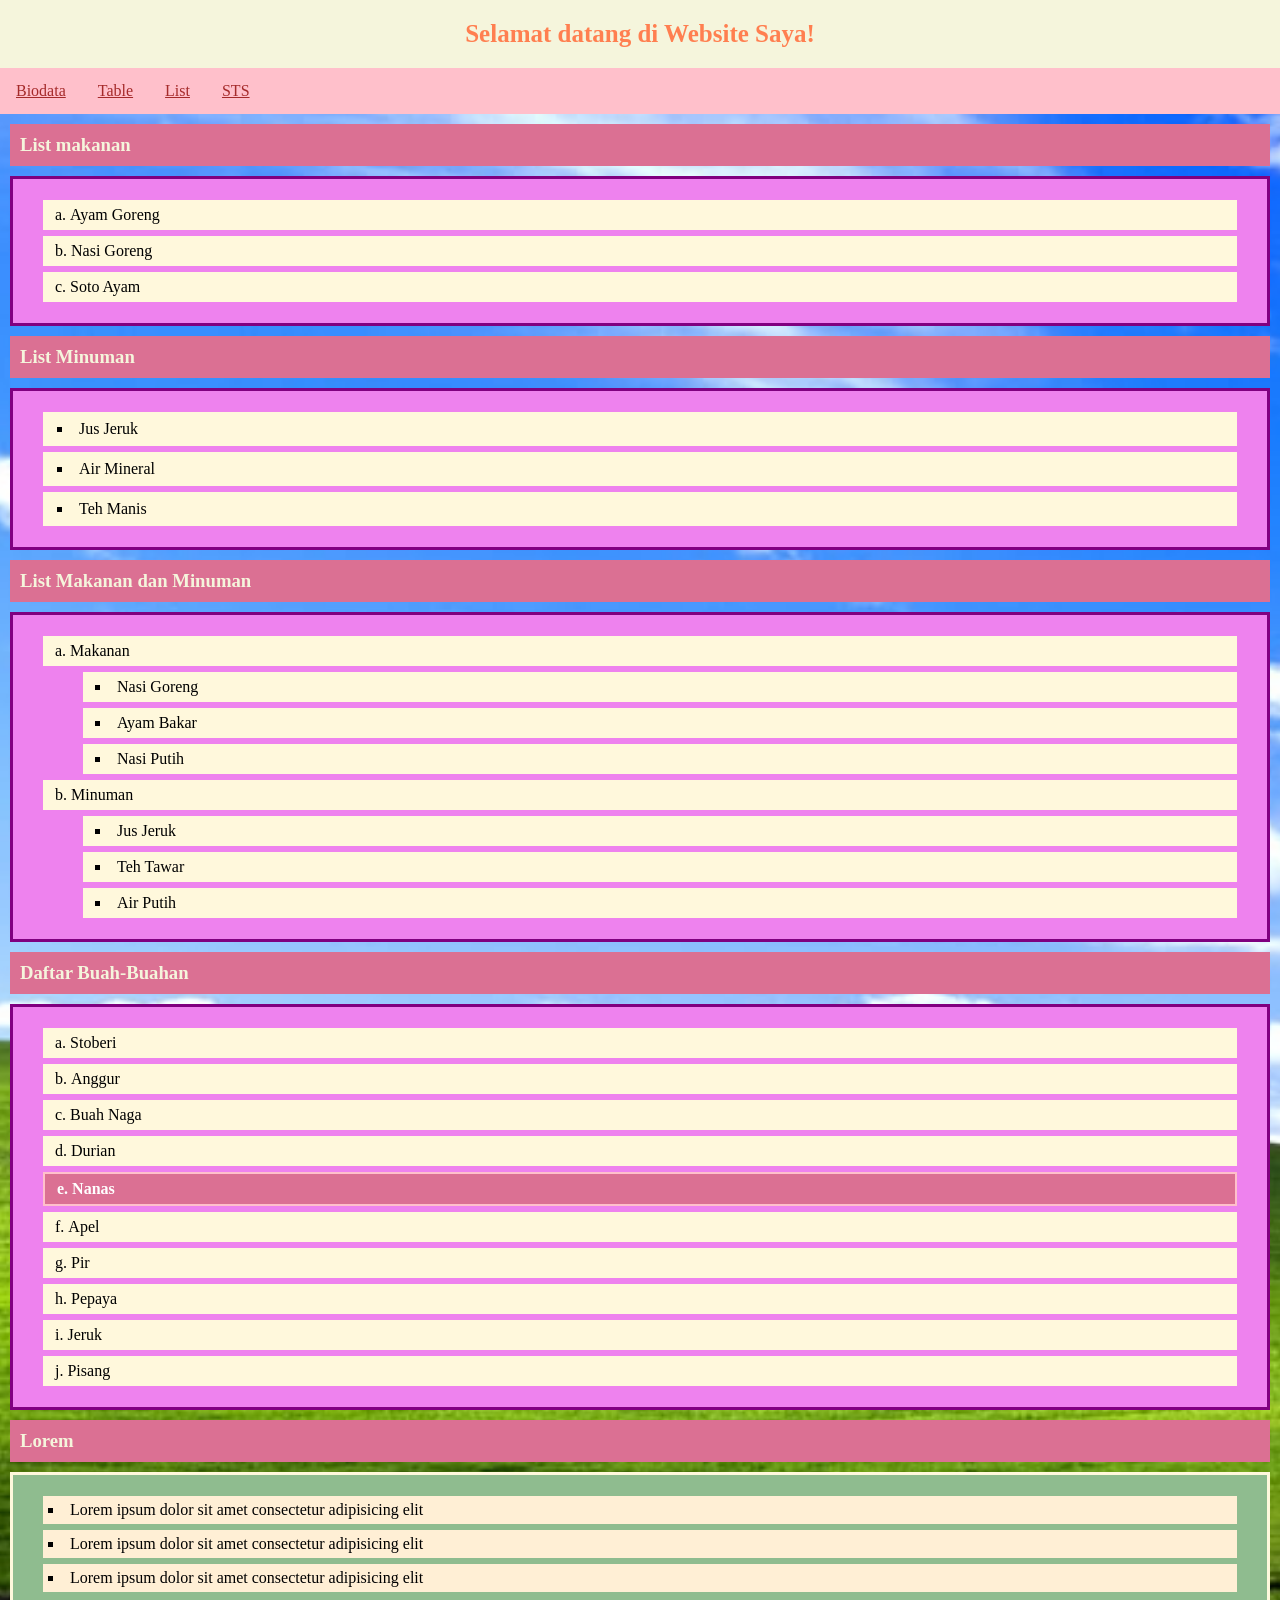
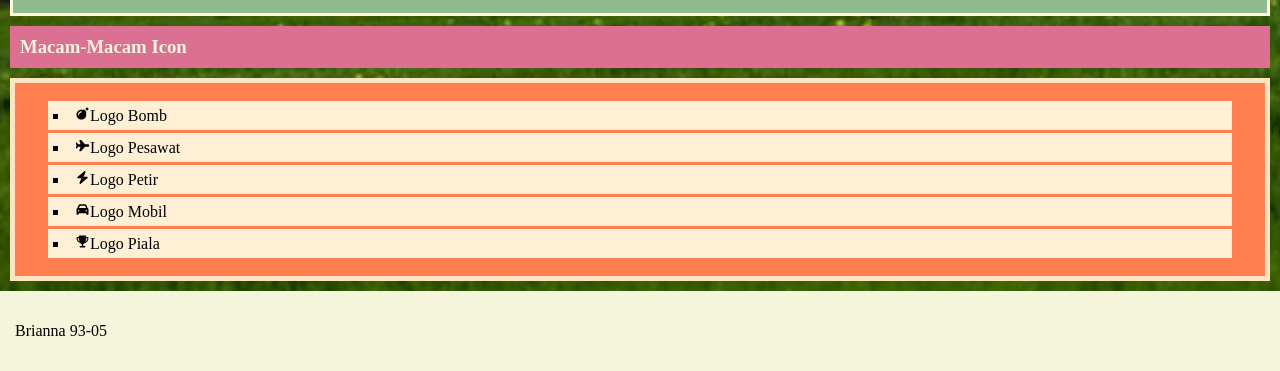
<file: list.html>
<DOCTYPE html>
    <html> 
        <head> 
            <title> Layout HTML dan CSS </title>
            <link rel="stylesheet" href="index.css">
            <link rel="stylesheet" href="biodatastyle.css">
        </head>
        <body>
            <div class="header">
                <p> Selamat datang di Website Saya! </p>
            </div>
            <div class="topnav"> 
                <a href="index.html">Biodata</a>
                <a href="table.html">Table</a>
                <a href="list.html">List</a>
                <a href="sts.html">STS</a>
            </div>
            <!-- Bagian Content -->
<!--Order list(ol) : tipe list angka dan huruf (1,A,a,I,i)
Unorderlist (ul) : tipe list simbol (disc, circle, square)-->

    <h3> List makanan</h3>
    <ol type="A"> 
        <li>Ayam Goreng</li>
        <li>Nasi Goreng</li>
        <li>Soto Ayam</li>
    </ol>

    <h3>List Minuman</h3>
    <ul class="drink">
        <li>Jus Jeruk
        <li>Air Mineral</li>
        <li>Teh Manis</li>
        </li>
    </ul>
    <!--Penggabungan Ol dan Ul-->
    <h3>List Makanan dan Minuman</h3>
    <ol type="1">
        <li>Makanan</li>
        <ul>
            <li>Nasi Goreng</li>
            <li>Ayam Bakar</li>
            <li>Nasi Putih</li>
        </ul>
        <li>Minuman</li>
        <ul>
            <li>Jus Jeruk</li>
            <li>Teh Tawar</li>
            <li>Air Putih</li>
        </ul>
    </ol>
    <h3>Daftar Buah-Buahan</h3>
    <ol type="I">
        <li>Stoberi</li>
        <li>Anggur </li>
        <li>Buah Naga</li>
        <li>Durian</li>
        <li class="Nanas"> Nanas </li>
        <li>Apel</li>
        <li>Pir</li>
        <li>Pepaya</li>
        <li>Jeruk</li>
        <li>Pisang</li>
    </ol>
    <h3>Lorem</h3>
    <ul class="Lorem">
        <li>Lorem ipsum dolor sit amet consectetur adipisicing elit</li>
        <li>Lorem ipsum dolor sit amet consectetur adipisicing elit</li>
        <li>Lorem ipsum dolor sit amet consectetur adipisicing elit</li>
    </ul>
    <h3>Macam-Macam Icon</h3>
    <ul class="icon">
        <li><svg xmlns="http://www.w3.org/2000/svg" viewBox="0 0 640 640"><!--!Font Awesome Free v7.3.1 by @fontawesome - https://fontawesome.com License - https://fontawesome.com/license/free Copyright 2026 Fonticons, Inc.--><path d="M512 48C518.9 48 525 52.4 527.2 58.9L540.7 99.3L581.1 112.8C587.6 115 592 121.1 592 128C592 134.9 587.6 141 581.1 143.2L540.7 156.7L527.2 197.1C525 203.6 518.9 208 512 208C505.1 208 499 203.6 496.8 197.1L483.3 156.7L442.9 143.2C436.4 141 432 134.9 432 128C432 121.1 436.4 115 442.9 112.8L483.3 99.3L496.8 58.9C499 52.4 505.1 48 512 48zM353.4 161.4C365.9 148.9 386.2 148.9 398.7 161.4L478.7 241.4C491.2 253.9 491.2 274.2 478.7 286.7L467.8 297.6C475.7 319.6 480 343.3 480 368.1C480 483 386.9 576.1 272 576.1C157.1 576.1 64 482.9 64 368C64 253.1 157.1 160 272 160C296.7 160 320.5 164.3 342.5 172.3L353.4 161.4zM176 368C176 315 219 272 272 272C285.3 272 296 261.3 296 248C296 234.7 285.3 224 272 224C192.5 224 128 288.5 128 368C128 381.3 138.7 392 152 392C165.3 392 176 381.3 176 368z"/></svg>Logo Bomb</li>
        <li><svg xmlns="http://www.w3.org/2000/svg" viewBox="0 0 640 640"><!--!Font Awesome Free v7.3.1 by @fontawesome - https://fontawesome.com License - https://fontawesome.com/license/free Copyright 2026 Fonticons, Inc.--><path d="M552 264C582.9 264 608 289.1 608 320C608 350.9 582.9 376 552 376L424.7 376L265.5 549.6C259.4 556.2 250.9 560 241.9 560L198.2 560C187.3 560 179.6 549.3 183 538.9L237.3 376L137.6 376L84.8 442C81.8 445.8 77.2 448 72.3 448L52.5 448C42.1 448 34.5 438.2 37 428.1L64 320L37 211.9C34.4 201.8 42.1 192 52.5 192L72.3 192C77.2 192 81.8 194.2 84.8 198L137.6 264L237.3 264L183 101.1C179.6 90.7 187.3 80 198.2 80L241.9 80C250.9 80 259.4 83.8 265.5 90.4L424.7 264L552 264z"/></svg>Logo Pesawat</li>
        <li><svg xmlns="http://www.w3.org/2000/svg" viewBox="0 0 640 640"><!--!Font Awesome Free v7.3.1 by @fontawesome - https://fontawesome.com License - https://fontawesome.com/license/free Copyright 2026 Fonticons, Inc.--><path d="M434.8 54.1C446.7 62.7 451.1 78.3 445.7 91.9L367.3 288L512 288C525.5 288 537.5 296.4 542.1 309.1C546.7 321.8 542.8 336 532.5 344.6L244.5 584.6C233.2 594 217.1 594.5 205.2 585.9C193.3 577.3 188.9 561.7 194.3 548.1L272.7 352L128 352C114.5 352 102.5 343.6 97.9 330.9C93.3 318.2 97.2 304 107.5 295.4L395.5 55.4C406.8 46 422.9 45.5 434.8 54.1z"/></svg>Logo Petir</li>
        <li><svg xmlns="http://www.w3.org/2000/svg" viewBox="0 0 640 640"><!--!Font Awesome Free v7.3.1 by @fontawesome - https://fontawesome.com License - https://fontawesome.com/license/free Copyright 2026 Fonticons, Inc.--><path d="M199.2 181.4L173.1 256L466.9 256L440.8 181.4C436.3 168.6 424.2 160 410.6 160L229.4 160C215.8 160 203.7 168.6 199.2 181.4zM103.6 260.8L138.8 160.3C152.3 121.8 188.6 96 229.4 96L410.6 96C451.4 96 487.7 121.8 501.2 160.3L536.4 260.8C559.6 270.4 576 293.3 576 320L576 512C576 529.7 561.7 544 544 544L512 544C494.3 544 480 529.7 480 512L480 480L160 480L160 512C160 529.7 145.7 544 128 544L96 544C78.3 544 64 529.7 64 512L64 320C64 293.3 80.4 270.4 103.6 260.8zM192 368C192 350.3 177.7 336 160 336C142.3 336 128 350.3 128 368C128 385.7 142.3 400 160 400C177.7 400 192 385.7 192 368zM480 400C497.7 400 512 385.7 512 368C512 350.3 497.7 336 480 336C462.3 336 448 350.3 448 368C448 385.7 462.3 400 480 400z"/></svg>Logo Mobil</li>
        <li><svg xmlns="http://www.w3.org/2000/svg" viewBox="0 0 640 640"><!--!Font Awesome Free v7.3.1 by @fontawesome - https://fontawesome.com License - https://fontawesome.com/license/free Copyright 2026 Fonticons, Inc.--><path d="M208.3 64L432.3 64C458.8 64 480.4 85.8 479.4 112.2C479.2 117.5 479 122.8 478.7 128L528.3 128C554.4 128 577.4 149.6 575.4 177.8C567.9 281.5 514.9 338.5 457.4 368.3C441.6 376.5 425.5 382.6 410.2 387.1C390 415.7 369 430.8 352.3 438.9L352.3 512L416.3 512C434 512 448.3 526.3 448.3 544C448.3 561.7 434 576 416.3 576L224.3 576C206.6 576 192.3 561.7 192.3 544C192.3 526.3 206.6 512 224.3 512L288.3 512L288.3 438.9C272.3 431.2 252.4 416.9 233 390.6C214.6 385.8 194.6 378.5 175.1 367.5C121 337.2 72.2 280.1 65.2 177.6C63.3 149.5 86.2 127.9 112.3 127.9L161.9 127.9C161.6 122.7 161.4 117.5 161.2 112.1C160.2 85.6 181.8 63.9 208.3 63.9zM165.5 176L113.1 176C119.3 260.7 158.2 303.1 198.3 325.6C183.9 288.3 172 239.6 165.5 176zM444 320.8C484.5 297 521.1 254.7 527.3 176L475 176C468.8 236.9 457.6 284.2 444 320.8z"/></svg>Logo Piala</li>
    </ul>
    




<div class="footer">
                <p>Brianna 93-05</p>
            </div>
            </div>
        </body>
    </html>
</DOCTYPE>
</file>
<file: index.css>
*{
    box-sizing: border-box;
}


body{
    margin: 0;
}
/* style pada header */
.header{
    background-color: beige;
    padding: 20px;
    text-align: center;
}
.header p {
    color: coral;
    font-size: 25px;
    font-weight: bold;
    margin: 0;
}
/* style pada topnav */

.topnav{
    overflow: hidden;
    background-color: pink;
}
.topnav a{
    float: left;
    display: block;
    color: brown;
    text-align: center;
    padding: 14px 16px;
}
.topnav a:hover{
    background-color: beige;
    padding: 15px;
    text-align: center;
}
.footer{
    background-color: beige;
    padding: 15px;
}
table, th, td{
    border: 1px solid black, 
}
table{
    border-collapse: collapse;
    width: 100%;
    background-color: palegoldenrod;
}
th,td{
    padding: 5px;
}
tr{
    background-color:palegoldenrod;
}
tr:nth-child(even){
    background-color: whitesmoke;
}
tr:hover{
    background-color: pink;
}
/* Style pada list */
ol{
    list-style-type: lower-alpha;
    background-color: violet;
    border: 3px solid purple;
    padding: 15px 30px;
    margin: 10px;
    list-style-position: inside;
}
ul{
    list-style-type: square;
}
ol li {
    background-color: cornsilk;
    margin: 6px 0;
    padding: 6px 12px;
    border: 2px solide cornsilk;
    text-align: justify;
}
ol li.Nanas{
    background-color: palevioletred;
    border: 2px solid pink;
    color: white;
    font-weight: bold;
}
.Lorem{
    background-color: darkseagreen;
    padding:15px 30px;
    margin: 10px;
    list-style-type: square;
    border: 3px solid cornsilk;
    padding: 15px 30px;
}
.Lorem li{
    background-color: papayawhip;
    margin: 6px 0;
    padding: 5px;
    list-style-position:inside;
    
}
.icon{
    background-color: coral;
    border: 5px solid bisque;
    padding: 15px 30px;
    margin: 10px;
}
.icon li{
    background-color: papayawhip;
    padding : 5px;
    margin: 3px;
    list-style-type:square;
    list-style-position:inside;
}
.icon svg{
    width: 15px;
    height: 15px;
    flex-shrink:0;
}
h3{
    background-color:palevioletred;
    color: beige;
    padding: 10px;
    margin: 10px;
}
.drink{
    background-color: violet;
    border: 3px solid purple;
    padding : 15px 30px;
    margin : 10px;
    list-style-type:square;
}
.drink
li{
    background-color: cornsilk;
    margin: 6px 0;
    padding: 6px 12px;
    border: 2px solid cornsilk;
    text-align: justify;
    list-style-position:inside;
}
</file>
<file: biodatastyle.css>
body{
    background-image: url(field.jpg);
    background-size: cover;
    background-position: center; 
} 
h2{
    background-color: coral;
    color: wheat;
    text-align: center;
    font-family: "abcd";
    border-radius: 12px;

}
/* format font: .otf/.ttf */
@font-face {
    font-family:abcd;
    src: url(creamy_chicken/Creamy\ Chicken.otf);
}
h1{
    background-color: lightsalmon;
    color: white;
    text-align : center;
    width: 600px;
}
div.biodata{
    margin : 30px auto; 
    width : 70%;
    background-color: bisque;
    color: teal;
    padding: 30px;
    border-radius: 12px;
    justify-content: center; 
    align-items: center;
}
div.content{
    display: flex;
    align-items: center;
    justify-content: center;
    gap: 60px;

}
div.foto{
    position: relative;
    width: 250px;
    height: 250px;
    overflow: hidden;
    cursor: pointer;
    display: flex;
    align-items: center;
    justify-content: center;
    border: 3px solid coral;
}
div.foto img{
    position: absolute;
    width: 100%;
    height: 100%;
    object-fit: cover; 
    object-position: center; 
    transition: transform 0.5s ease, opacity 0.5s ease;
} 
div.foto img.top{
    opacity: 1;
    z-index: 2;
}
div.foto:hover img.top{
    opacity: 0;
    transform: scale(1.1);
}
div.foto img.bottom{
    opacity: 0;
    z-index: 1;
}
div.foto:hover img.bottom{
    opacity: 1;
    transform: scale(1.1);
}

div.makanan{
    display: flex;
    justify-content: center;
    gap: 20px;
    text-align: center;

}
    
img{
    padding: 10px;
}
div.sushi{
    width: 250px;
    height:280px;
    border-radius: 25px;
    box-shadow: 0 4px 8px 0 rgba(96,56,56,0.9);
    color: coral;
    text-align : center;
    font-family: 'Lucida Sans', 'Lucida Sans Regular', 'Lucida Grande', 'Lucida Sans Unicode', Geneva, Verdana, sans-serif;
}

div.sushi:hover{
    overflow: hidden;
    transition: transform 0.3s ease;
    transform: scale(1.1);
}


div.Fishchips{
    width: 250px;
    height: 280px;
    border-radius: 25px;
    box-shadow: 0 4px 8px 0 rgba(96,56,56,0.9);
    color: coral;
    text-align : center;
    font-family:'Lucida Sans', 'Lucida Sans Regular', 'Lucida Grande', 'Lucida Sans Unicode', Geneva, Verdana, sans-serif;
}
div.Fishchips:hover{
    overflow: hidden;
    transition: transform 0.3s ease;
    transform: scale(1.1);
}
div.Indomie{
    width: 250px;
    height: 280px;
    border-radius: 25px;
    box-shadow: 0 4px 8px 0 rgba(96,56,56,0.9);
    color: coral;
    text-align : center;
    font-family:'Lucida Sans', 'Lucida Sans Regular', 'Lucida Grande', 'Lucida Sans Unicode', Geneva, Verdana, sans-serif;
}
div.Indomie:hover{
    overflow: hidden;
    transition: transform 0.3s ease;
    transform: scale(1.1);
}

div.minuman{
    display: flex;
    justify-content: center;
    gap: 20px;
    text-align: center;
}
img{
    padding: 10px;
}
div.Starbucks{
    width: 250px;
    height:280px;
    border-radius: 25px;
    box-shadow: 0 4px 8px 0 rgba(96,56,56,0.9);
    color: white;
    text-align : center;
    font-family: 'Lucida Sans', 'Lucida Sans Regular', 'Lucida Grande', 'Lucida Sans Unicode', Geneva, Verdana, sans-serif;
}
div.Starbucks:hover{
    overflow: hidden;
    transition: transform 0.3s ease;
    transform: scale(1.1);
}
div.Matcha{
    width: 250px;
    height:280px;
    border-radius: 25px;
    box-shadow: 0 4px 8px 0 rgba(96,56,56,0.9);
    color: white;
    text-align : center;
    font-family: 'Lucida Sans', 'Lucida Sans Regular', 'Lucida Grande', 'Lucida Sans Unicode', Geneva, Verdana, sans-serif;
}
div.Matcha:hover{
    overflow: hidden;
    transition: transform 0.3s ease;
    transform: scale(1.1);
}

div.milo{
    width: 250px;
    height:280px;
    border-radius: 25px;
    box-shadow: 0 4px 8px 0 rgba(96,56,56,0.9);
    color: white;
    text-align : center;
    font-family: 'Lucida Sans', 'Lucida Sans Regular', 'Lucida Grande', 'Lucida Sans Unicode', Geneva, Verdana, sans-serif;
}

div.milo:hover{
    overflow: hidden;
    transition: transform 0.3s ease;
    transform: scale(1.1);
}

div.film{
    display: flex;
    justify-content: center;
    gap: 20px;
    text-align: center;

}
    
img{
    padding: 10px;
}

div.dps{
    width: 250px;
    height:280px;
    border-radius: 25px;
    box-shadow: 0 4px 8px 0 rgba(96,56,56,0.9);
    color: white;
    text-align : center;
    font-family: 'Lucida Sans', 'Lucida Sans Regular', 'Lucida Grande', 'Lucida Sans Unicode', Geneva, Verdana, sans-serif;
}
div.dps:hover{
    overflow: hidden;
    transition: transform 0.3s ease;
    transform: scale(1.1);
}
div.acs{
    width: 250px;
    height:280px;
    border-radius: 25px;
    box-shadow: 0 4px 8px 0 rgba(96,56,56,0.9);
    color: white;
    text-align : center;
    font-family: 'Lucida Sans', 'Lucida Sans Regular', 'Lucida Grande', 'Lucida Sans Unicode', Geneva, Verdana, sans-serif;
}
div.acs:hover{
    overflow: hidden;
    transition: transform 0.3s ease;
    transform: scale(1.1);
}
div.ten{
    width: 250px;
    height:280px;
    border-radius: 25px;
    box-shadow: 0 4px 8px 0 rgba(96,56,56,0.9);
    color: white;
    text-align : center;
    font-family: 'Lucida Sans', 'Lucida Sans Regular', 'Lucida Grande', 'Lucida Sans Unicode', Geneva, Verdana, sans-serif;
}
div.ten:hover{
    overflow: hidden;
    transition: transform 0.3s ease;
    transform: scale(1.1);
}
div.artis{
    display: flex;
    justify-content: center;
    gap: 20px;
    text-align: center;

}
    
img{
    padding: 10px;
}

div.ariana{
    width: 250px;
    height:280px;
    border-radius: 25px;
    box-shadow: 0 4px 8px 0 rgba(96,56,56,0.9);
    color: white;
    text-align : center;
    font-family: 'Lucida Sans', 'Lucida Sans Regular', 'Lucida Grande', 'Lucida Sans Unicode', Geneva, Verdana, sans-serif;
}
div.ariana:hover{
    overflow: hidden;
    transition: transform 0.3s ease;
    transform: scale(1.1);
}
div.justin{
    width: 250px;
    height:280px;
    border-radius: 25px;
    box-shadow: 0 4px 8px 0 rgba(96,56,56,0.9);
    color: white;
    text-align : center;
    font-family: 'Lucida Sans', 'Lucida Sans Regular', 'Lucida Grande', 'Lucida Sans Unicode', Geneva, Verdana, sans-serif;
}
div.justin:hover{
    overflow: hidden;
    transition: transform 0.3s ease;
    transform: scale(1.1);
}
div.olivia{
    width: 250px;
    height:280px;
    border-radius: 25px;
    box-shadow: 0 4px 8px 0 rgba(96,56,56,0.9);
    color: white;
    text-align : center;
    font-family: 'Lucida Sans', 'Lucida Sans Regular', 'Lucida Grande', 'Lucida Sans Unicode', Geneva, Verdana, sans-serif;
}
div.olivia:hover{
    overflow: hidden;
    transition: transform 0.3s ease;
    transform: scale(1.1);
}
</file>
